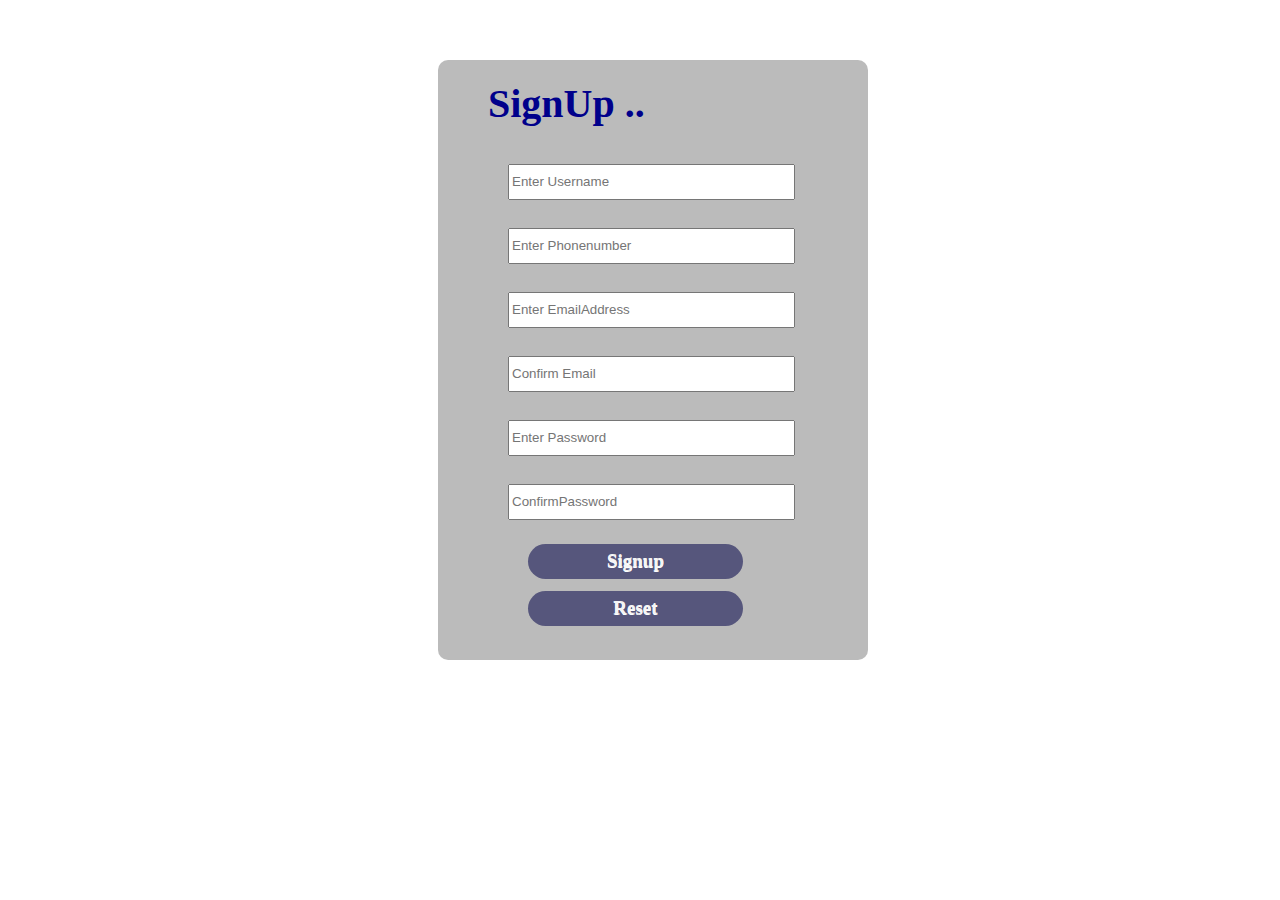
<file: Signup.html>
<!DOCTYPE html>
<html lang="en">

<head>
    <meta charset="UTF-8">
    <meta http-equiv="X-UA-Compatible" content="IE=edge">
    <meta name="viewport" content="width=device-width, initial-scale=1.0">
    <title>Document</title>
    <style>
        .ll{
            margin-left: 430px;
            margin-top: 60px;
            width: 34%;
            height: 600px;
            background-color:rgba(0, 0, 0, 0.267);
            border-radius: 10px;
        }

        .txt1 {
            margin-top: 10px;
            width: 65%;
            height: 30px;
            margin-left: 70px;
              
        }

        .btn {
            background-color: rgba(58, 58, 107, 0.788);
            width: 50%;
            height: 35px;
            outline: none;
            font-weight: bold;
            border: 0px solid darkslateblue;
            text-shadow: 0px 0.5px 0.5px #fff;
            border-radius: 30px;
            font-size: 19px;
            transition: 1s;
            margin: 6px;
            font-family: 'Times New Roman', Times, serif;
            margin-left: 90px;
            color: whitesmoke;
        }
        .btn:hover {
            background-color:rgba(58, 58, 107, 0.788);
            outline: none;
            border-radius: 60px;
            color: whitesmoke;
            border: 2px solid whitesmoke;
        }
        .sign{
            padding-top: 20px;
            margin-left: 50px;
            font-size: 40px;
            font-family: 'Times New Roman', Times, serif;
            color: darkblue;
        }
    </style>
</head>

<body>
    <div class="ll">
        
        <h1 class="sign">SignUp ..</h1>
       <input type="text" placeholder="Enter Username" class="txt1"><br><br>
       <input type="text" placeholder="Enter Phonenumber" class="txt1"><br><br>
       <input type="text" placeholder="Enter EmailAddress" class="txt1"><br><br>
        <input type="text" placeholder="Confirm Email" class="txt1"><br><br>
        <input type="Password" placeholder="Enter Password" maxlength="10"
            class="txt1"><br><br>
        <input type="Password" placeholder="ConfirmPassword" maxlength="10"
            class="txt1"><br><br>
        <input type="button" value="Signup" class="btn">
        <input type="button" value="Reset" class="btn">
    </div>
</body>

</html>
</file>
